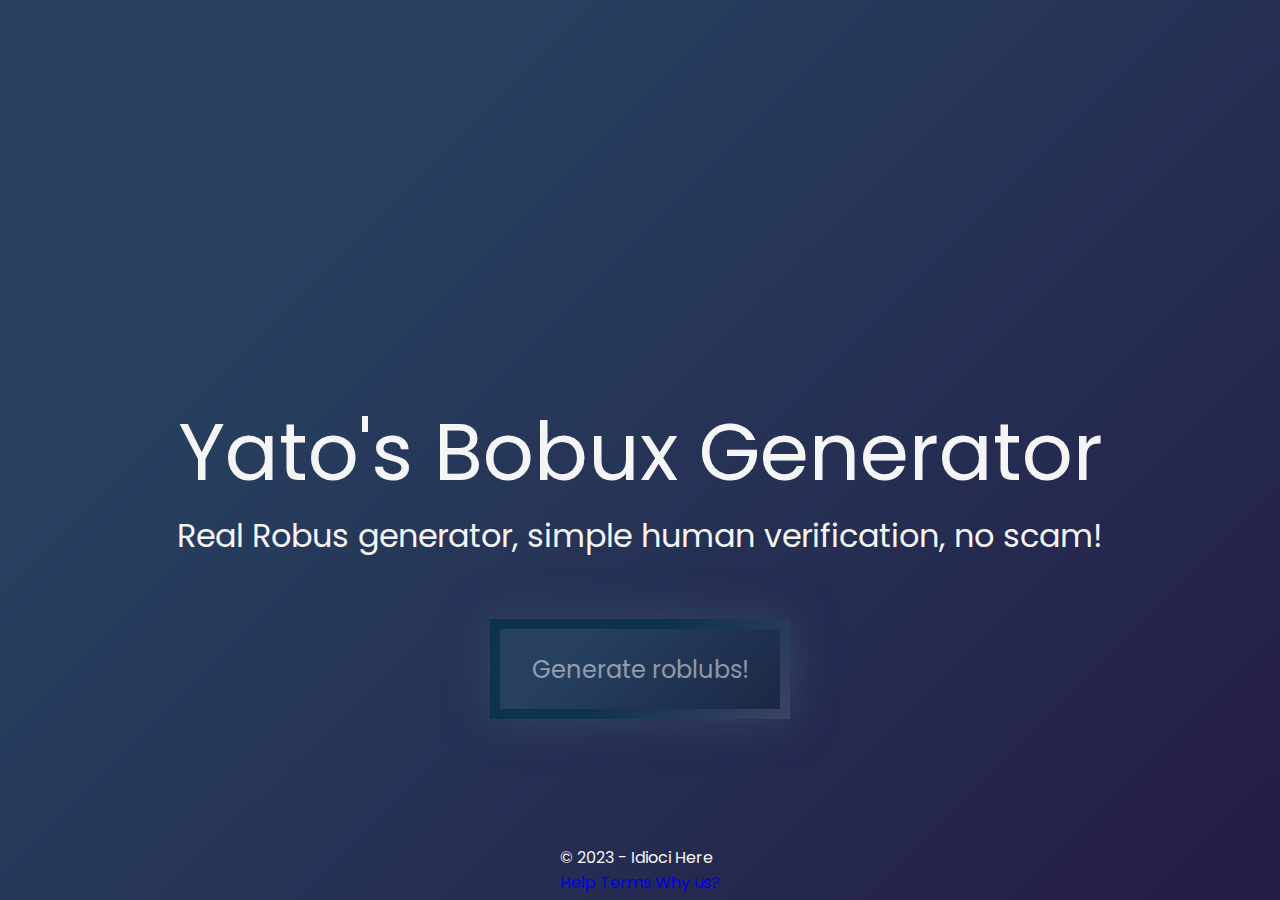
<file: index.html>
<!DOCTYPE html>
<html>

<head>
  <link rel="preconnect" href="https://fonts.googleapis.com">
  <link rel="preconnect" href="https://fonts.gstatic.com" crossorigin>
  <link href="https://fonts.googleapis.com/css2?family=Poppins&display=swap" rel="stylesheet">
  <meta charset="utf-8">
  <meta name="viewport" content="width=device-width">
  <title>Bobux Generator</title>
  <link href="style.css" rel="stylesheet" type="text/css" />
  <link href="transitions.css" rel="stylesheet" type="text/css" />
</head>

<body>
  <div class="transition is-active transition-1"></div>
  <div class="cont1 default first item">
    <a href="index.html">
      <p class="title">Yato's Bobux Generator</p>
    </a>
    <p class="text1">Real Robus generator, simple human verification, no scam!</p>
    <div class="buttongen">
      <a href="generate.html">
        <button class="noselect"></button>
      </a>
    </div>
  </div>
  <script src="script.js"></script>

  <!--
  This script places a badge on your repl's full-browser view back to your repl's cover
  page. Try various colors for the theme: dark, light, red, orange, yellow, lime, green,
  teal, blue, blurple, magenta, pink!
  -->
  <script src="https://replit.com/public/js/replit-badge.js" theme="magenta" defer></script>

  <footer style="position: absolute; bottom: 5px;">
    <p style="color: whitesmoke;">© 2023 - Idioci Here <br>
    <div class="foothref"><a href="help.html">Help</a> <a href="tos.html">Terms</a>
      <a href="why-us.html">Why us?</a>
    </div>
    </p>
  </footer>
</body>

</html>
</file>
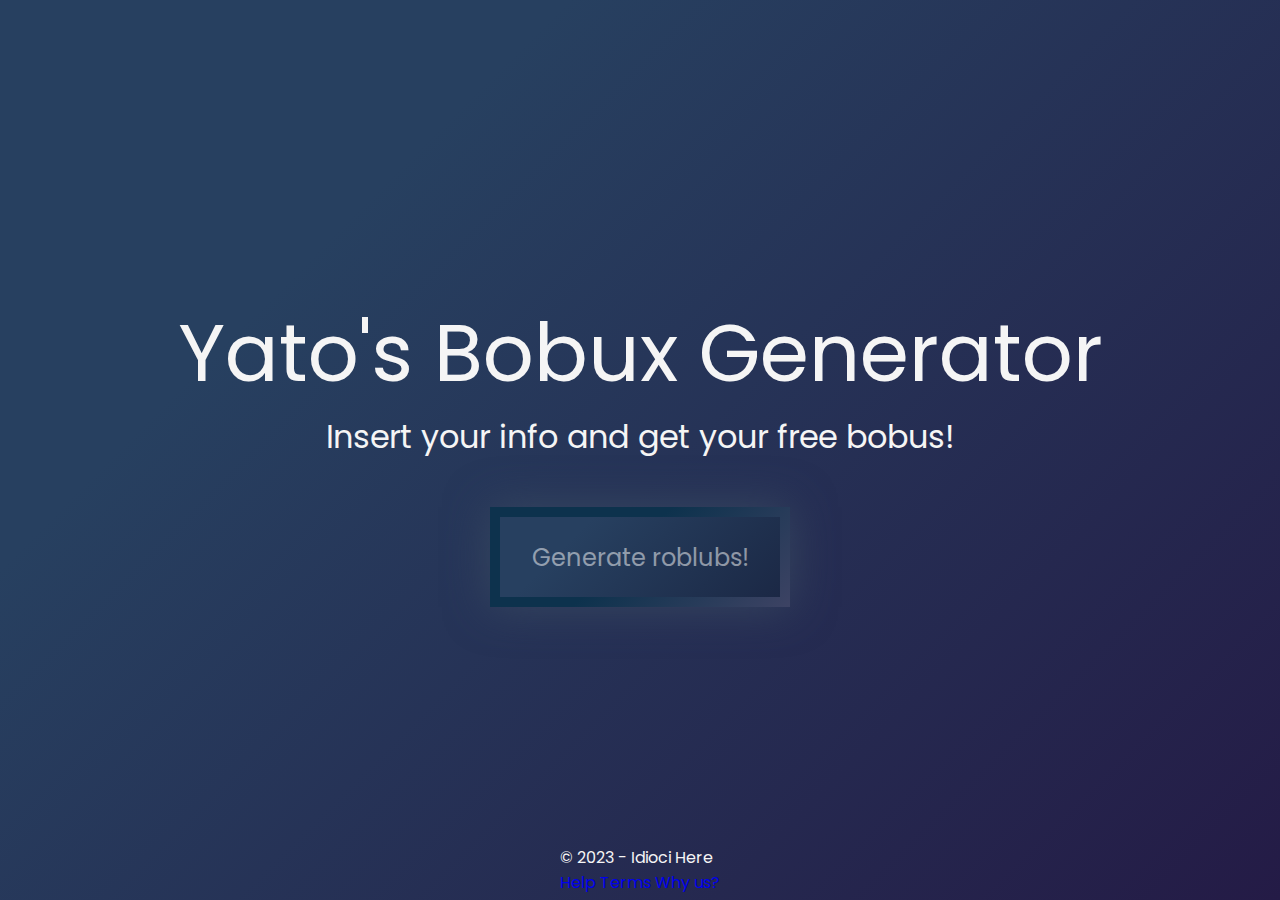
<file: generate.html>
<!DOCTYPE html>
<html>


<head>
  <link rel="stylesheet" href="https://cdnjs.cloudflare.com/ajax/libs/font-awesome/4.7.0/css/font-awesome.min.css">
  <script src="https://js.hcaptcha.com/1/api.js?hl=pl" async defer></script>
  <link rel="preconnect" href="https://fonts.googleapis.com">
  <link rel="preconnect" href="https://fonts.gstatic.com" crossorigin>
  <link href="https://fonts.googleapis.com/css2?family=Poppins&display=swap" rel="stylesheet">
  <meta charset="utf-8">
  <meta name="viewport" content="width=device-width">
  <title>Bobux Generator</title>
  <link href="style.css" rel="stylesheet" type="text/css" />
  <link href="transitions.css" rel="stylesheet" type="text/css" />
  <link href="captcha.css" rel="stylesheet" type="text/css" />
</head>

<body>
  <div class="transition is-active transition-1"></div>
  <div class="cont1">
    <a href="index.html">
      <p class="title">Yato's Bobux Generator</p>
    </a>
    <p class="text1">Insert your info and get your free bobus!</p>
    <div class="buttongen">
      <button id="generatebut" href="youtube.com" onclick="generate();" class="noselect"></button>
    </div>
    <div id="welcomeDiv" style="display: none;" class="answer_list">
      <p class="text1">Before we start, you have to input your information and pass that quick human verification.</p>
      <div class="captcha">
        <div class="username-form">
          <input type="text" id="username-form" placeholder="Enter Roblobs username here">
        </div>
        <div class="slidecontainer">
          <input type="range" min="100" max="10000" value="5000" class="slider" id="myRange">
          <p class="valuebobus">Bobus value: <span id="demo"></span></p>
        </div>
        <label for="captcha-input"> Enter Captcha</label>
        <div class="login-background">
          <div class="preview"></div>
        </div>
        <div class="captcha-form">
          <input type="text" id="captcha-form" placeholder="Enter Captcha text">
          <a class="captcha-refresh"><i class="fa fa-refresh" aria-hidden="true"></i></a>
          <br><br>

        </div>
      </div>
      <a id="login-btn">
        Submit that shi... info!
      </a>
    </div>
    <div id="finalDiv" style="display: none;" class="answer_list">
      <p id="infoUser">Username: None</p>
      <p id="infoAmount">0 Bloborobux</p>
      <div class="buttongen">
        <button id="generatebut" href="#" onclick="tajmout();" class="noselect"></button>
      </div>
    </div>
  </div>
  </div>
  <script>
    function tajmout() {
      setTimeout(window.location.href = "https://www.youtube.com/watch?v=dQw4w9WgXcQ", 4000);
    }
    (function () {
      const fonts = ["cursive", "sans-serif", "serif", "Poppins"];
      let captchaValue = "";
      function generateCaptcha() {
        let value = btoa(Math.random() * 1000000000);
        value = value.substr(0, 5 + Math.random() * 5);
        captchaValue = value;
      }
      function setCaptcha() {
        let html = captchaValue.split("").map((char) => {
          const rotate = -20 + Math.trunc(Math.random() * 30);
          const font = Math.trunc(Math.random() * fonts.lenght);
          return `<span
            style="
              transform:rotate(${rotate}deg);
              font-family:${fonts[font]}
            "
          >${char}</span>`;
        }).join("");
        document.querySelector(".captcha .preview").innerHTML = html;
      }
      function initCaptcha() {
        document.querySelector(".captcha .captcha-refresh").addEventListener("click", function () {
          generateCaptcha();
          setCaptcha();
        });
        generateCaptcha();
        setCaptcha();
      }
      initCaptcha();

      document.querySelector("#login-btn").addEventListener("click", function () {
        let inputCaptchaValue = document.querySelector(".captcha-form input").value;
        if (inputCaptchaValue === captchaValue) {
          hideDiv();
          showFinalDiv();
        } else {
          document.getElementById('captcha-form').style.border = "2px solid red";
          generateCaptcha();
          setCaptcha();
        }
      });
    })();

  </script>
  <script src="script.js"></script>
  <script type="text/javascript">
    function generate() {
      const buttonik = document.getElementById('generatebut')

      showDiv();
      buttonik.style.display = 'none'
    }
    function showDiv() {
      document.getElementById('welcomeDiv').style.display = "block";
    }
    function hideDiv() {
      document.getElementById('welcomeDiv').style.display = "none";
    }
    function showFinalDiv() {
      var usernamae = document.getElementById('username-form').value;
      var robuxam = document.getElementById('myRange').value;
      document.getElementById('finalDiv').style.display = "block";
      document.getElementById('infoUser').innerHTML = "Username: " + usernamae;
      document.getElementById('infoAmount').innerHTML = robuxam + " Bloborobux";
    }
  </script>

  <!--
  This script places a badge on your repl's full-browser view back to your repl's cover
  page. Try various colors for the theme: dark, light, red, orange, yellow, lime, green,
  teal, blue, blurple, magenta, pink!
  -->
  <!--   <script src="https://replit.com/public/js/replit-badge.js" theme="blue" defer></script> -->
  <script>
    var slider = document.getElementById("myRange");
    var output = document.getElementById("demo");
    output.innerHTML = slider.value;

    slider.oninput = function () {
      output.innerHTML = this.value;
    }
  </script>
  <footer style="position: absolute; bottom: 5px;">
    <p style="color: whitesmoke;">© 2023 - Idioci Here <br><a href="help.html">Help</a> <a href="tos.html">Terms</a>
      <a href="why-us.html">Why us?</a>
    </p>
  </footer>

  <!--   ANDROID KEYBOARD STYLE -->
  <style>
    /*media query to detect orientation change*/
    @media (max-width: 800px) {
      @media screen and (orientation: landscape) {

        .title,
        .text1 {
          display: none;
        }

        #welcomeDiv {
          align-content: center;
        }

        .captcha {
          align-content: center;
          align-items: center;

        }
      }
    }
    }
  </style>
  <!--   ANDROID KEYBOARD STYLE -->
</body>

</html>
</file>
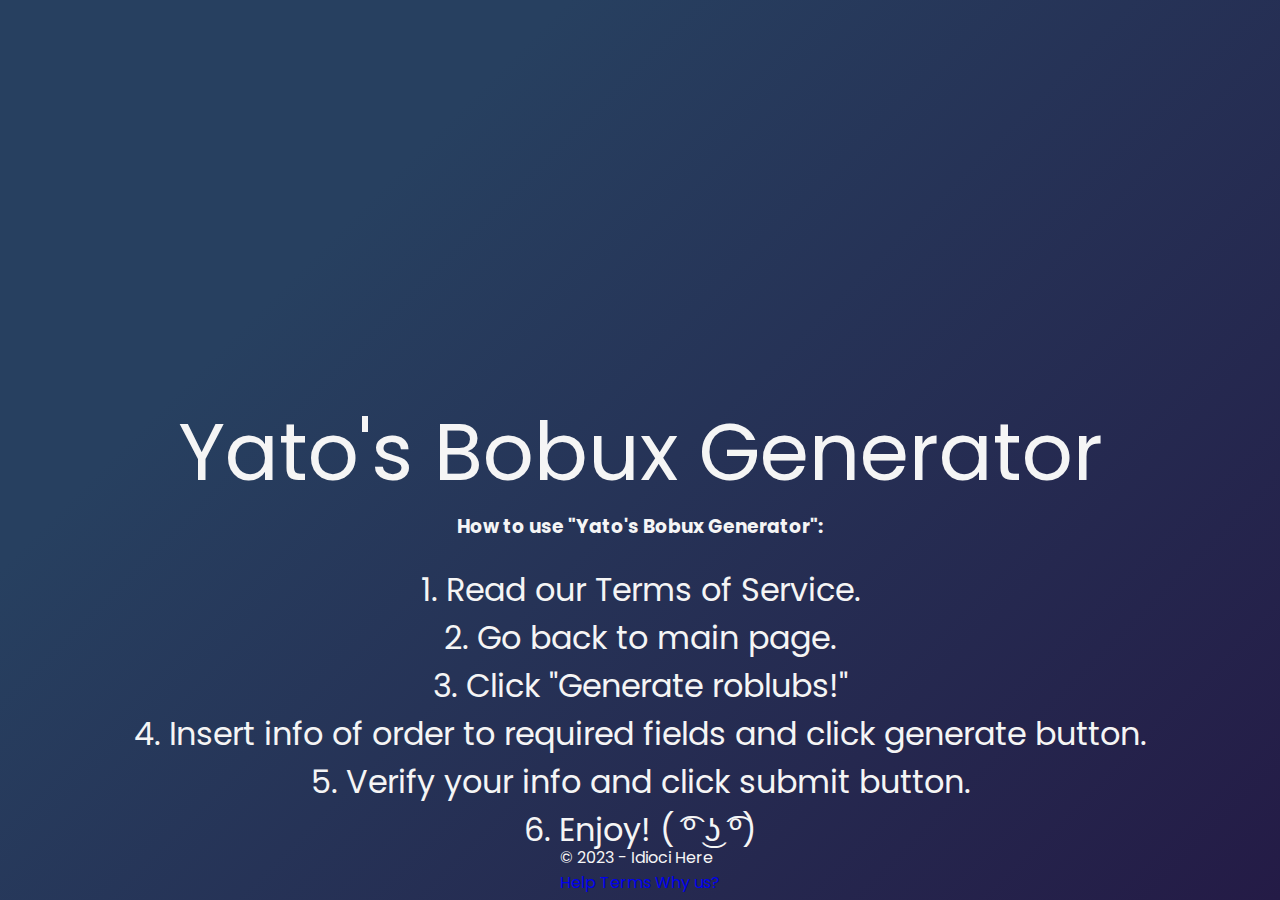
<file: help.html>
<!DOCTYPE html>
<html>

<head>
  <link rel="preconnect" href="https://fonts.googleapis.com">
  <link rel="preconnect" href="https://fonts.gstatic.com" crossorigin>
  <link href="https://fonts.googleapis.com/css2?family=Poppins&display=swap" rel="stylesheet">
  <meta charset="utf-8">
  <meta name="viewport" content="width=device-width">
  <title>Bobux Generator</title>
  <link href="style.css" rel="stylesheet" type="text/css" />
  <link href="transitions.css" rel="stylesheet" type="text/css" />
</head>

<body>
  <div class="transition is-active transition-1"></div>
  <div class="cont1 default first item">
    <a href="index.html">
      <p class="title">Yato's Bobux Generator</p>
    </a>
    <h3 style="color: whitesmoke">How to use "Yato's Bobux Generator":</h3><br>
    <p class="text1">
      1. Read our Terms of Service. <br>
      2. Go back to main page. <br>
      3. Click "Generate roblubs!"<br>
      4. Insert info of order to required fields and click generate button.<br>
      5. Verify your info and click submit button. <br>
      6. Enjoy! ( ͡° ͜ʖ ͡°)
    </p>
    <!--     <h3 style="color: whitesmoke">Personal data</h3><br> -->
    <p class="text1"></p>
  </div>
  <script src="script.js"></script>

  <!--
  This script places a badge on your repl's full-browser view back to your repl's cover
  page. Try various colors for the theme: dark, light, red, orange, yellow, lime, green,
  teal, blue, blurple, magenta, pink!
  -->
  <script src="https://replit.com/public/js/replit-badge.js" theme="magenta" defer></script>

  <footer style="position: absolute; bottom: 5px;">
    <p style="color: whitesmoke;">© 2023 - Idioci Here <br>
    <div class="foothref"><a href="help.html">Help</a> <a href="tos.html">Terms</a>
      <a href="why-us.html">Why us?</a>
    </div>
    </p>
  </footer>
</body>

</html>
</file>
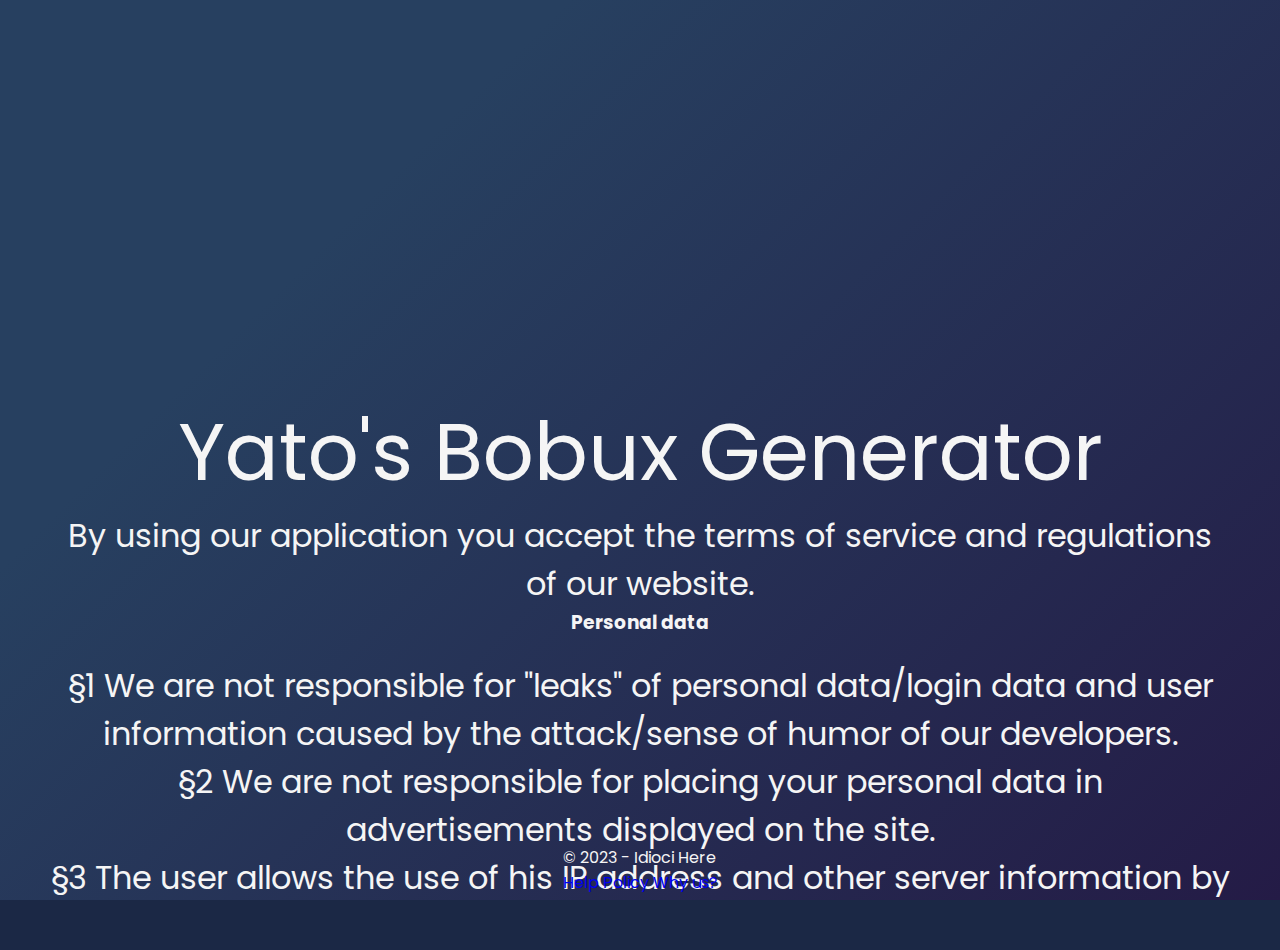
<file: tos.html>
<!DOCTYPE html>
<html>

<head>
  <link rel="preconnect" href="https://fonts.googleapis.com">
  <link rel="preconnect" href="https://fonts.gstatic.com" crossorigin>
  <link href="https://fonts.googleapis.com/css2?family=Poppins&display=swap" rel="stylesheet">
  <meta charset="utf-8">
  <meta name="viewport" content="width=device-width">
  <title>Bobux Generator</title>
  <link href="style.css" rel="stylesheet" type="text/css" />
  <link href="transitions.css" rel="stylesheet" type="text/css" />
</head>

<body>
  <div class="transition is-active transition-1"></div>
  <div class="cont1 default first item">
    <a href="index.html">
      <p class="title">Yato's Bobux Generator</p>
    </a>
    <p class="text1">By using our application you accept the terms of service and regulations of our
      website.<br></p>
    <h3 style="color: whitesmoke">Personal data</h3><br>
    <p class="text1">
      §1 We are not responsible for "leaks" of personal data/login data and user information caused by the attack/sense
      of
      humor of our developers. <br>
      §2 We are not responsible for placing your personal data in advertisements displayed on the site. <br>
      §3 The user allows the use of his IP address and other server information by means of which he connects to the
      server of our site.
    </p>
    <!--     <h3 style="color: whitesmoke">Personal data</h3><br> -->
    <p class="text1"></p>
  </div>
  <script src="script.js"></script>

  <!--
  This script places a badge on your repl's full-browser view back to your repl's cover
  page. Try various colors for the theme: dark, light, red, orange, yellow, lime, green,
  teal, blue, blurple, magenta, pink!
  -->
  <script src="https://replit.com/public/js/replit-badge.js" theme="magenta" defer></script>

  <footer style="position: absolute; bottom: 5px;">
    <p style="color: whitesmoke;">© 2023 - Idioci Here <br>
    <div class="foothref"><a href="help.html">Help</a> <a href="policy.html">Policy</a>
      <a href="why-us.html">Why us?</a>
    </div>
    </p>
  </footer>
</body>

</html>
</file>
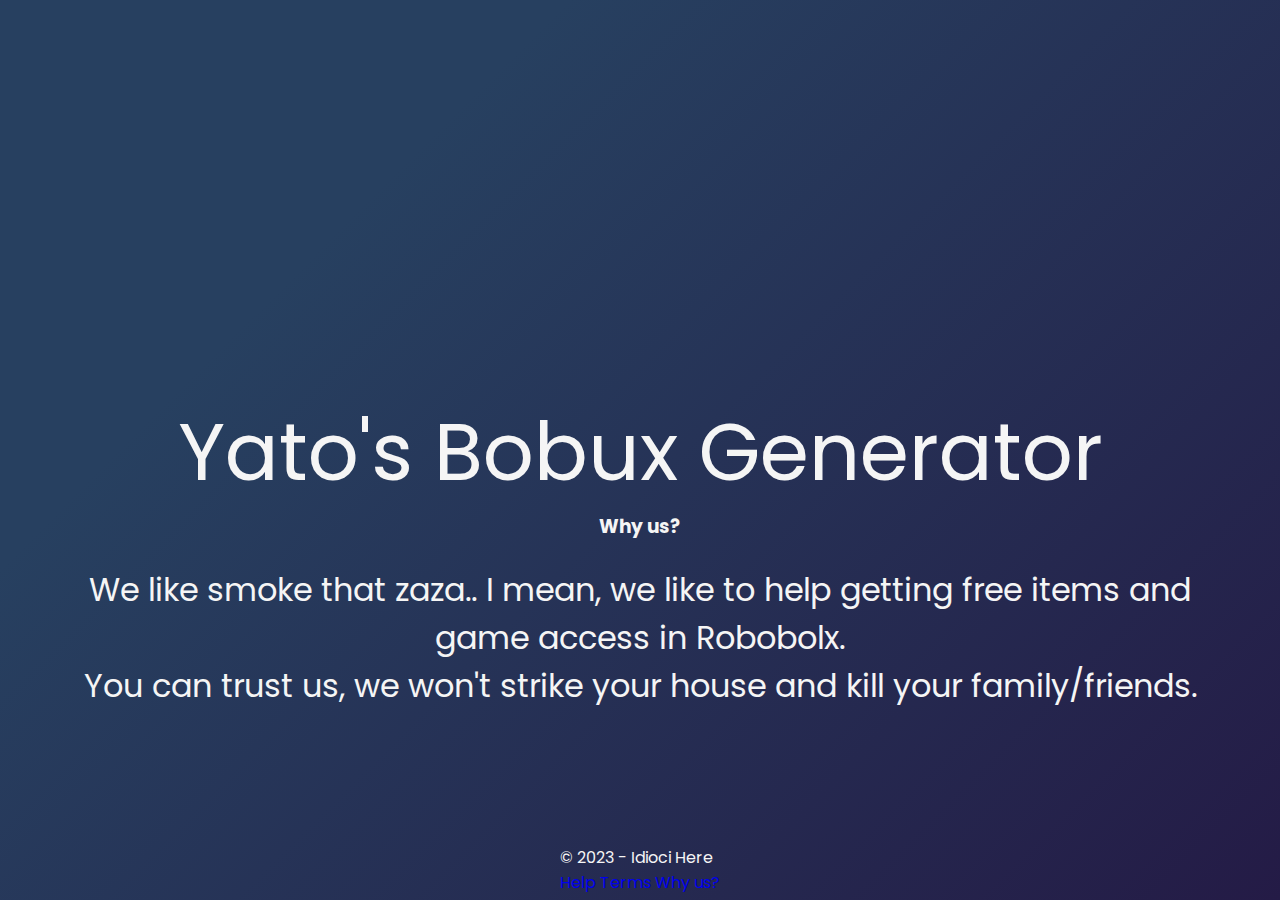
<file: why-us.html>
<!DOCTYPE html>
<html>

<head>
  <link rel="preconnect" href="https://fonts.googleapis.com">
  <link rel="preconnect" href="https://fonts.gstatic.com" crossorigin>
  <link href="https://fonts.googleapis.com/css2?family=Poppins&display=swap" rel="stylesheet">
  <meta charset="utf-8">
  <meta name="viewport" content="width=device-width">
  <title>Bobux Generator</title>
  <link href="style.css" rel="stylesheet" type="text/css" />
  <link href="transitions.css" rel="stylesheet" type="text/css" />
</head>

<body>
  <div class="transition is-active transition-1"></div>
  <div class="cont1 default first item">
    <a href="index.html">
      <p class="title">Yato's Bobux Generator</p>
    </a>
    <h3 style="color: whitesmoke">Why us?</h3><br>
    <p class="text1">
      We like smoke that zaza.. I mean, we like to help getting free items and game access in Robobolx. <br>You can
      trust us, we won't strike your house and kill your family/friends.
    </p>
    <!--     <h3 style="color: whitesmoke">Personal data</h3><br> -->
    <p class="text1"></p>
  </div>
  <script src="script.js"></script>

  <!--
  This script places a badge on your repl's full-browser view back to your repl's cover
  page. Try various colors for the theme: dark, light, red, orange, yellow, lime, green,
  teal, blue, blurple, magenta, pink!
  -->
  <script src="https://replit.com/public/js/replit-badge.js" theme="magenta" defer></script>

  <footer style="position: absolute; bottom: 5px;">
    <p style="color: whitesmoke;">© 2023 - Idioci Here <br>
    <div class="foothref"><a href="help.html">Help</a> <a href="tos.html">Terms</a>
      <a href="why-us.html">Why us?</a>
    </div>
    </p>
  </footer>
</body>

</html>
</file>
<file: style.css>
:root {
  --color-red: #ec1840;
  --color-purple: #7a18ec;
  --color-white: #fff;
  --color-black-1: #111;
  --color-black-2: #222;
  --color-black-3: #444;
  --speed-normal: 0.5s;
  --speed-fast: 0.8s;
}

.item {
  width: 100%;
  padding: 50px;
  height: 280px;
  text-align: center;
  
}

.first {
  margin-top: 100px;
}
.default {
  margin-top: 64px;
}

* {
  margin: 0;
  padding: 0;
  box-sizing: border-box;
  font-family: "Poppins", sans-serif;
}
html, body {
  width: 100%;
	height: 100vh;
	overflow: hidden;
	display: flex;
	align-items: center;
	justify-content: center;
	background-color: #1b2845;
	background-image: linear-gradient(315deg, #241b46 0%, #274060 74%);
}

body, a {
  text-decoration: none;
}

p.title {
  text-shadow: 0px 0px 10
    px rgba(255,255,255,0.60);
  font-size: 500%;
  text-align: center;
  color: whitesmoke;
/*   font-family: 'Poppins', sans-serif; */
}
p.text1 {
  font-size: 200%;
  text-align: center;
/*   font-family: 'Poppins', sans-serif; */
  color: whitesmoke;
}
.foothref {
  color: whitesmoke;
}

.noselect {
  -webkit-touch-callout: none;
    -webkit-user-select: none;
     -khtml-user-select: none;
       -moz-user-select: none;
        -ms-user-select: none;
            user-select: none;
		-webkit-tap-highlight-color: transparent;
}

.buttongen {
  margin-top: 5%;
  text-align: center;
  display: flex;
  justify-content: center;
  align-items: center;
}

button {
/*   margin-left: 50%;
  margin-right: 50%; */
  width: 300px;
	height: 100px;
	cursor: pointer;
	border: none;
	display: flex;
	align-items: center;
	justify-content: center;
	background-color: #7f5a83;
	background-image: linear-gradient(315deg, #7f5a83 0%, #0d324d 74%);
  box-shadow: 0px 0px 44px 0px rgba(60,78,99,0.75);
	background-size: 200% 100%;
	background-position: left;
	background-repeat: no-repeat;
	transition: 500ms;
}

button:before {
	content: 'Generate roblubs!';
	color: rgba(255,255,255,0.5);
	font-size: 24px;
	position: absolute;
	display: flex;
	align-items: center;
	justify-content: center;
	width: 280px;
	height: 80px;
	background-color: #1b2845;
	background-image: linear-gradient(315deg, #1b2845 0%, #274060 74%);
	transition: 500ms;
}

button:hover {
	background-position: right;
  box-shadow: 0px 0px 96px 28px rgba(97,56,102,0.75);
}

button:hover:before {
	color: rgba(255,255,255,0.8);
}

button:focus {
	outline: none;
}
@media (max-width: 1050px) {
  p.title {
    position: absolute;
    top: 5%;
    left: 20%;
    right: 20%;
    text-align: center;
    align-content: center;
    align-items: center;
    font-size: 350%;
  }
  p.text1 {
    font-size: 100%
  }
  button {
    width: 180px;
    height: 70px;
  }
  button:before {
    width: 170px;
    height: 60px;
    font-size: 16px;
  }
}
@media (max-width: 500px) {
  p.title {
    position: absolute;
    top: 5%;
    left: 20%;
    right: 20%;
    text-align: center;
    align-content: center;
    align-items: center;
    font-size: 250%;
  }

.captcha label {
  display: block;
  font-size: 15px;
  color: whitesmoke;
  margin-bottom: 5px;
  
  
}
</file>
<file: transitions.css>
.transition-1 {
  position: fixed;
  top: 0;
  left: 0;
  right: 0;
  bottom: 0;
  z-index: 101;
  background-color: #212121;
  opacity: 0;
  pointer-events: none;
  transition: 1s ease-out;
}

.transition-1.is-active {
  opacity: 1;
  pointer-events: all;
}
</file>
<file: captcha.css>
.captcha {
  margin: 15px 0px;
  align-items: center;
}

.captcha .preview {
  color:#ffffff;
  width: 100%;
  text-align: center;
  height: 40px;
  line-height: 40px;
  letter-spacing: 8px;
  border: 1px dashed #888;
  font-family: "Poppins", sans-serif;
}
.captcha .preview span {
  display: inline-block;
  user-select: none;
}
.captcha .captcha-form {
  display: flex;
  
}
.captcha .captcha-form input {
  width: 100%;
  padding: 8px;
  border: 1px solid #888;
}
.username-form {
  display: flex;
}
.username-form input {
  width: 100%;
  padding: 8px;
  border: 1px solid #888;
}

.captcha .captcha-form .captcha-refresh {
  width: 40px;
  border: none;
  outline: none;
  background: #888;
  color: #eee;
  cursor: pointer;
}
#login-btn {
  justify-content: center;
  margin-top: 5px;
  width: 100%;
  padding: 10px;
  border: none;
  outline: none;
  font-size: 15px;
  text-transform: uppercase;
  background: #4c81ff;
  cursor: pointer;
  text-align: center;
}
.login-background {
  background: RGBA(255,255,255,0.4);
}

/* SLIDER */
.slidecontainer {
  width: 100%;
}

.valuebobus {
  color: whitesmoke;
  text-align: center;
}

.slider {
  -webkit-appearance: none;
  width: 100%;
  height: 15px;
  border-radius: 5px;
  background: #d3d3d3;
  outline: none;
  opacity: 0.7;
  -webkit-transition: .2s;
  transition: opacity .2s;
}

.slider:hover {
  opacity: 1;
}

.slider::-webkit-slider-thumb {
  -webkit-appearance: none;
  appearance: none;
  width: 25px;
  height: 25px;
  border-radius: 50%;
  background: #04AA6D;
  cursor: pointer;
}

.slider::-moz-range-thumb {
  width: 25px;
  height: 25px;
  border-radius: 50%;
  background: #04AA6D;
  cursor: pointer;
}
/* SLIDER */

#finalDiv {
  justify-content: center;
}

#finalDiv p {
  text-align: center;
  color: whitesmoke;
}
</file>
